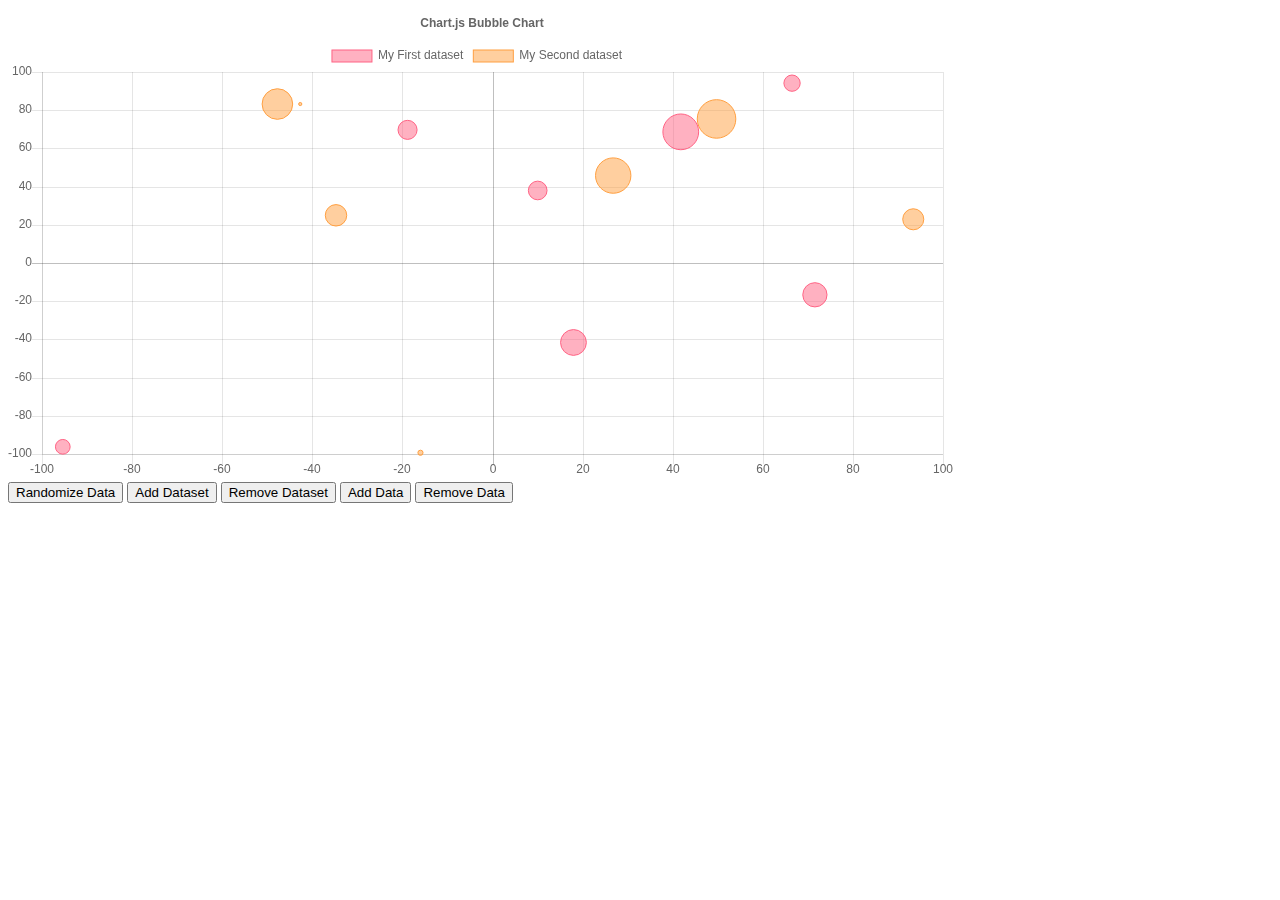
<file: flask_site/static/Chart.js-2.5.0/samples/bubble.html>
<!doctype html>
<html>

<head>
    <title>Bubble Chart</title>
    <script src="../dist/Chart.bundle.js"></script>
    <script src="utils.js"></script>
    <style type="text/css">
    canvas{
        -moz-user-select: none;
        -webkit-user-select: none;
        -ms-user-select: none;
    }
    </style>
</head>

<body>
    <div id="container" style="width: 75%;">
        <canvas id="canvas"></canvas>
    </div>
    <button id="randomizeData">Randomize Data</button>
    <button id="addDataset">Add Dataset</button>
    <button id="removeDataset">Remove Dataset</button>
    <button id="addData">Add Data</button>
    <button id="removeData">Remove Data</button>
    <script>
        var DEFAULT_DATASET_SIZE = 7;

        var addedCount = 0;
        var color = Chart.helpers.color;
        var bubbleChartData = {
            animation: {
                duration: 10000
            },
            datasets: [{
                label: "My First dataset",
                backgroundColor: color(window.chartColors.red).alpha(0.5).rgbString(),
                borderColor: window.chartColors.red,
                borderWidth: 1,
                data: [{
                    x: randomScalingFactor(),
                    y: randomScalingFactor(),
                    r: Math.abs(randomScalingFactor()) / 5,
                }, {
                    x: randomScalingFactor(),
                    y: randomScalingFactor(),
                    r: Math.abs(randomScalingFactor()) / 5,
                }, {
                    x: randomScalingFactor(),
                    y: randomScalingFactor(),
                    r: Math.abs(randomScalingFactor()) / 5,
                }, {
                    x: randomScalingFactor(),
                    y: randomScalingFactor(),
                    r: Math.abs(randomScalingFactor()) / 5,
                }, {
                    x: randomScalingFactor(),
                    y: randomScalingFactor(),
                    r: Math.abs(randomScalingFactor()) / 5,
                }, {
                    x: randomScalingFactor(),
                    y: randomScalingFactor(),
                    r: Math.abs(randomScalingFactor()) / 5,
                }, {
                    x: randomScalingFactor(),
                    y: randomScalingFactor(),
                    r: Math.abs(randomScalingFactor()) / 5,
                }]
            }, {
                label: "My Second dataset",
                backgroundColor: color(window.chartColors.orange).alpha(0.5).rgbString(),
                borderColor: window.chartColors.orange,
                borderWidth: 1,
                data: [{
                    x: randomScalingFactor(),
                    y: randomScalingFactor(),
                    r: Math.abs(randomScalingFactor()) / 5,
                }, {
                    x: randomScalingFactor(),
                    y: randomScalingFactor(),
                    r: Math.abs(randomScalingFactor()) / 5,
                }, {
                    x: randomScalingFactor(),
                    y: randomScalingFactor(),
                    r: Math.abs(randomScalingFactor()) / 5,
                }, {
                    x: randomScalingFactor(),
                    y: randomScalingFactor(),
                    r: Math.abs(randomScalingFactor()) / 5,
                }, {
                    x: randomScalingFactor(),
                    y: randomScalingFactor(),
                    r: Math.abs(randomScalingFactor()) / 5,
                }, {
                    x: randomScalingFactor(),
                    y: randomScalingFactor(),
                    r: Math.abs(randomScalingFactor()) / 5,
                }, {
                    x: randomScalingFactor(),
                    y: randomScalingFactor(),
                    r: Math.abs(randomScalingFactor()) / 5,
                }]
            }]
        };

        window.onload = function() {
            var ctx = document.getElementById("canvas").getContext("2d");
            window.myChart = new Chart(ctx, {
                type: 'bubble',
                data: bubbleChartData,
                options: {
                    responsive: true,
                    title:{
                        display:true,
                        text:'Chart.js Bubble Chart'
                    },
                    tooltips: {
                        mode: 'point'
                    }
                }
            });
        };

        document.getElementById('randomizeData').addEventListener('click', function() {
            bubbleChartData.datasets.forEach(function(dataset) {
                dataset.data = dataset.data.map(function() {
                    return {
                        x: randomScalingFactor(),
                        y: randomScalingFactor(),
                        r: Math.abs(randomScalingFactor()) / 5,
                    };
                });
            });
            window.myChart.update();
        });

        var colorNames = Object.keys(window.chartColors);
        document.getElementById('addDataset').addEventListener('click', function() {
            ++addedCount;
            var colorName = colorNames[bubbleChartData.datasets.length % colorNames.length];;
            var dsColor = window.chartColors[colorName];
            var newDataset = {
                label: "My added dataset " + addedCount,
                backgroundColor: color(dsColor).alpha(0.5).rgbString(),
                borderColor: dsColor,
                borderWidth: 1,
                data: []
            };

            for (var index = 0; index < DEFAULT_DATASET_SIZE; ++index) {
                newDataset.data.push({
                    x: randomScalingFactor(),
                    y: randomScalingFactor(),
                    r: Math.abs(randomScalingFactor()) / 5,
                });
            }

            bubbleChartData.datasets.push(newDataset);
            window.myChart.update();
        });

        document.getElementById('addData').addEventListener('click', function() {
            if (bubbleChartData.datasets.length > 0) {
                for (var index = 0; index < bubbleChartData.datasets.length; ++index) {
                    bubbleChartData.datasets[index].data.push({
                        x: randomScalingFactor(),
                        y: randomScalingFactor(),
                        r: Math.abs(randomScalingFactor()) / 5,
                    });
                }

                window.myChart.update();
            }
        });

        document.getElementById('removeDataset').addEventListener('click', function() {
            bubbleChartData.datasets.splice(0, 1);
            window.myChart.update();
        });

        document.getElementById('removeData').addEventListener('click', function() {
            bubbleChartData.datasets.forEach(function(dataset, datasetIndex) {
                dataset.data.pop();
            });

            window.myChart.update();
        });
    </script>
</body>

</html>
</file>
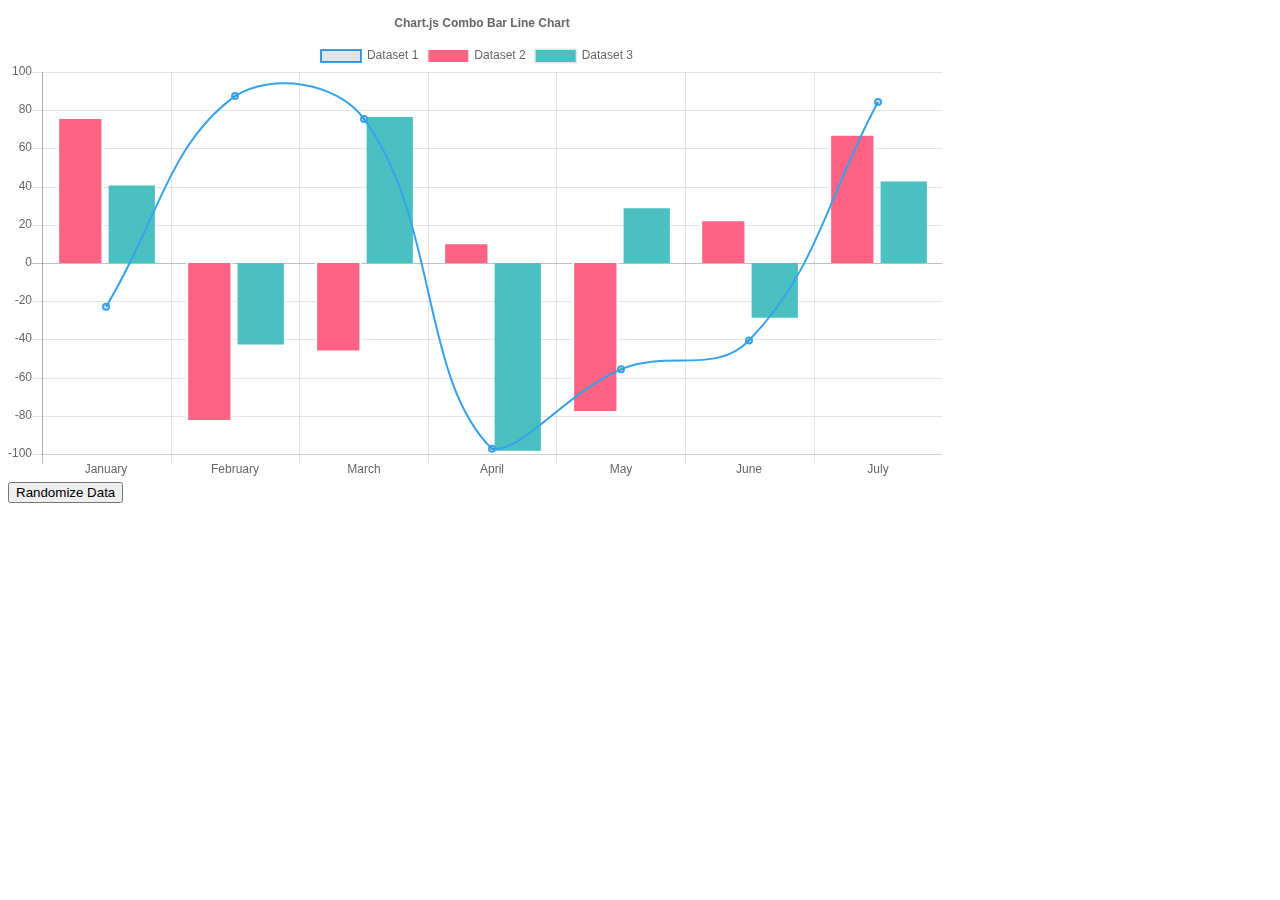
<file: flask_site/static/Chart.js-2.5.0/samples/combo-bar-line.html>
<!doctype html>
<html>

<head>
    <title>Combo Bar-Line Chart</title>
    <script src="../dist/Chart.bundle.js"></script>
    <script src="utils.js"></script>
    <style>
    canvas {
        -moz-user-select: none;
        -webkit-user-select: none;
        -ms-user-select: none;
    }
    </style>
</head>

<body>
    <div style="width: 75%">
        <canvas id="canvas"></canvas>
    </div>
    <button id="randomizeData">Randomize Data</button>
    <script>
        var chartData = {
            labels: ["January", "February", "March", "April", "May", "June", "July"],
            datasets: [{
                type: 'line',
                label: 'Dataset 1',
                borderColor: window.chartColors.blue,
                borderWidth: 2,
                fill: false,
                data: [
                    randomScalingFactor(), 
                    randomScalingFactor(), 
                    randomScalingFactor(), 
                    randomScalingFactor(), 
                    randomScalingFactor(), 
                    randomScalingFactor(), 
                    randomScalingFactor()
                ]
            }, {
                type: 'bar',
                label: 'Dataset 2',
                backgroundColor: window.chartColors.red,
                data: [
                    randomScalingFactor(), 
                    randomScalingFactor(), 
                    randomScalingFactor(), 
                    randomScalingFactor(), 
                    randomScalingFactor(), 
                    randomScalingFactor(), 
                    randomScalingFactor()
                ],
                borderColor: 'white',
                borderWidth: 2
            }, {
                type: 'bar',
                label: 'Dataset 3',
                backgroundColor: window.chartColors.green,
                data: [
                    randomScalingFactor(), 
                    randomScalingFactor(), 
                    randomScalingFactor(), 
                    randomScalingFactor(), 
                    randomScalingFactor(), 
                    randomScalingFactor(), 
                    randomScalingFactor()
                ]
            }]

        };
        window.onload = function() {
            var ctx = document.getElementById("canvas").getContext("2d");
            window.myMixedChart = new Chart(ctx, {
                type: 'bar',
                data: chartData,
                options: {
                    responsive: true,
                    title: {
                        display: true,
                        text: 'Chart.js Combo Bar Line Chart'
                    },
                    tooltips: {
                        mode: 'index',
                        intersect: true
                    }
                }
            });
        };

        document.getElementById('randomizeData').addEventListener('click', function() {
            chartData.datasets.forEach(function(dataset) {
                dataset.data = dataset.data.map(function() {
                    return randomScalingFactor();
                });
            });
            window.myMixedChart.update();
        });
    </script>
</body>

</html>
</file>
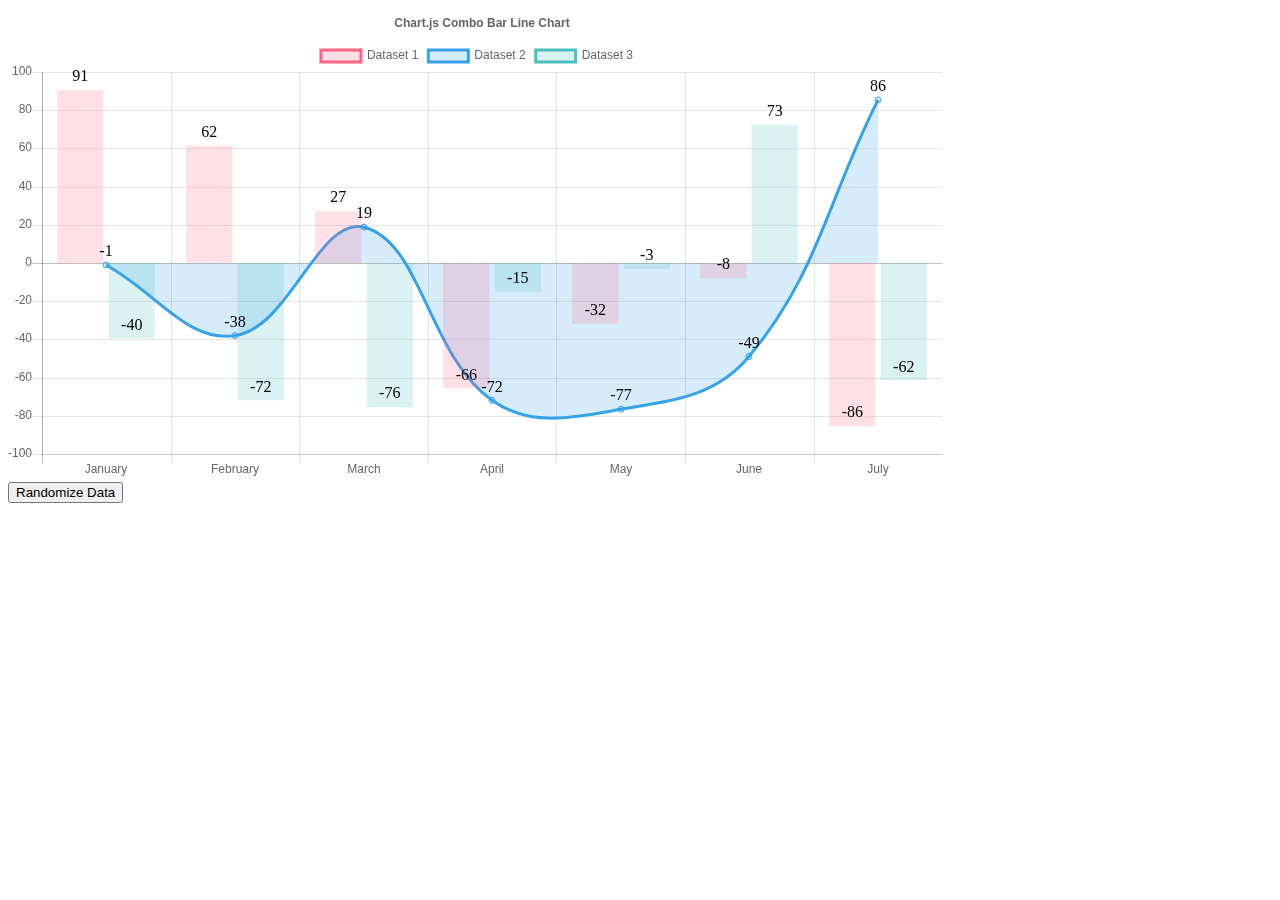
<file: flask_site/static/Chart.js-2.5.0/samples/data_labelling.html>
<!doctype html>
<html>

<head>
    <title>Labelling Data Points</title>
    <script src="../dist/Chart.bundle.js"></script>
    <script src="utils.js"></script>
    <style>
    canvas {
        -moz-user-select: none;
        -webkit-user-select: none;
        -ms-user-select: none;
    }
    </style>
</head>

<body>
    <div style="width: 75%">
        <canvas id="canvas"></canvas>
    </div>
    <button id="randomizeData">Randomize Data</button>
    <script>
        var color = Chart.helpers.color;
        var barChartData = {
            labels: ["January", "February", "March", "April", "May", "June", "July"],
            datasets: [{
                type: 'bar',
                label: 'Dataset 1',
                backgroundColor: color(window.chartColors.red).alpha(0.2).rgbString(),
                borderColor: window.chartColors.red,
                data: [
                    randomScalingFactor(), 
                    randomScalingFactor(), 
                    randomScalingFactor(), 
                    randomScalingFactor(), 
                    randomScalingFactor(),
                    randomScalingFactor(), 
                    randomScalingFactor()
                ]
            }, {
                type: 'line',
                label: 'Dataset 2',
                backgroundColor: color(window.chartColors.blue).alpha(0.2).rgbString(),
                borderColor: window.chartColors.blue,
                data: [
                    randomScalingFactor(), 
                    randomScalingFactor(), 
                    randomScalingFactor(), 
                    randomScalingFactor(), 
                    randomScalingFactor(),
                    randomScalingFactor(), 
                    randomScalingFactor()
                ]
            }, {
                type: 'bar',
                label: 'Dataset 3',
                backgroundColor: color(window.chartColors.green).alpha(0.2).rgbString(),
                borderColor: window.chartColors.green,
                data: [
                    randomScalingFactor(), 
                    randomScalingFactor(), 
                    randomScalingFactor(), 
                    randomScalingFactor(), 
                    randomScalingFactor(),
                    randomScalingFactor(), 
                    randomScalingFactor()
                ]
            }]
        };

        // Define a plugin to provide data labels
        Chart.plugins.register({
            afterDatasetsDraw: function(chartInstance, easing) {
                // To only draw at the end of animation, check for easing === 1
                var ctx = chartInstance.chart.ctx;

                chartInstance.data.datasets.forEach(function (dataset, i) {
                    var meta = chartInstance.getDatasetMeta(i);
                    if (!meta.hidden) {
                        meta.data.forEach(function(element, index) {
                            // Draw the text in black, with the specified font
                            ctx.fillStyle = 'rgb(0, 0, 0)';

                            var fontSize = 16;
                            var fontStyle = 'normal';
                            var fontFamily = 'Helvetica Neue';
                            ctx.font = Chart.helpers.fontString(fontSize, fontStyle, fontFamily);

                            // Just naively convert to string for now
                            var dataString = dataset.data[index].toString();

                            // Make sure alignment settings are correct
                            ctx.textAlign = 'center';
                            ctx.textBaseline = 'middle';

                            var padding = 5;
                            var position = element.tooltipPosition();
                            ctx.fillText(dataString, position.x, position.y - (fontSize / 2) - padding);
                        });
                    }
                });
            }
        });

        window.onload = function() {
            var ctx = document.getElementById("canvas").getContext("2d");
            window.myBar = new Chart(ctx, {
                type: 'bar',
                data: barChartData,
                options: {
                    responsive: true,
                    title: {
                        display: true,
                        text: 'Chart.js Combo Bar Line Chart'
                    },
                }
            });
        };

        document.getElementById('randomizeData').addEventListener('click', function() {
            barChartData.datasets.forEach(function(dataset) {
                dataset.data = dataset.data.map(function() { 
                    return randomScalingFactor();
                })
            });
            window.myBar.update();
        });
    </script>
</body>

</html>
</file>
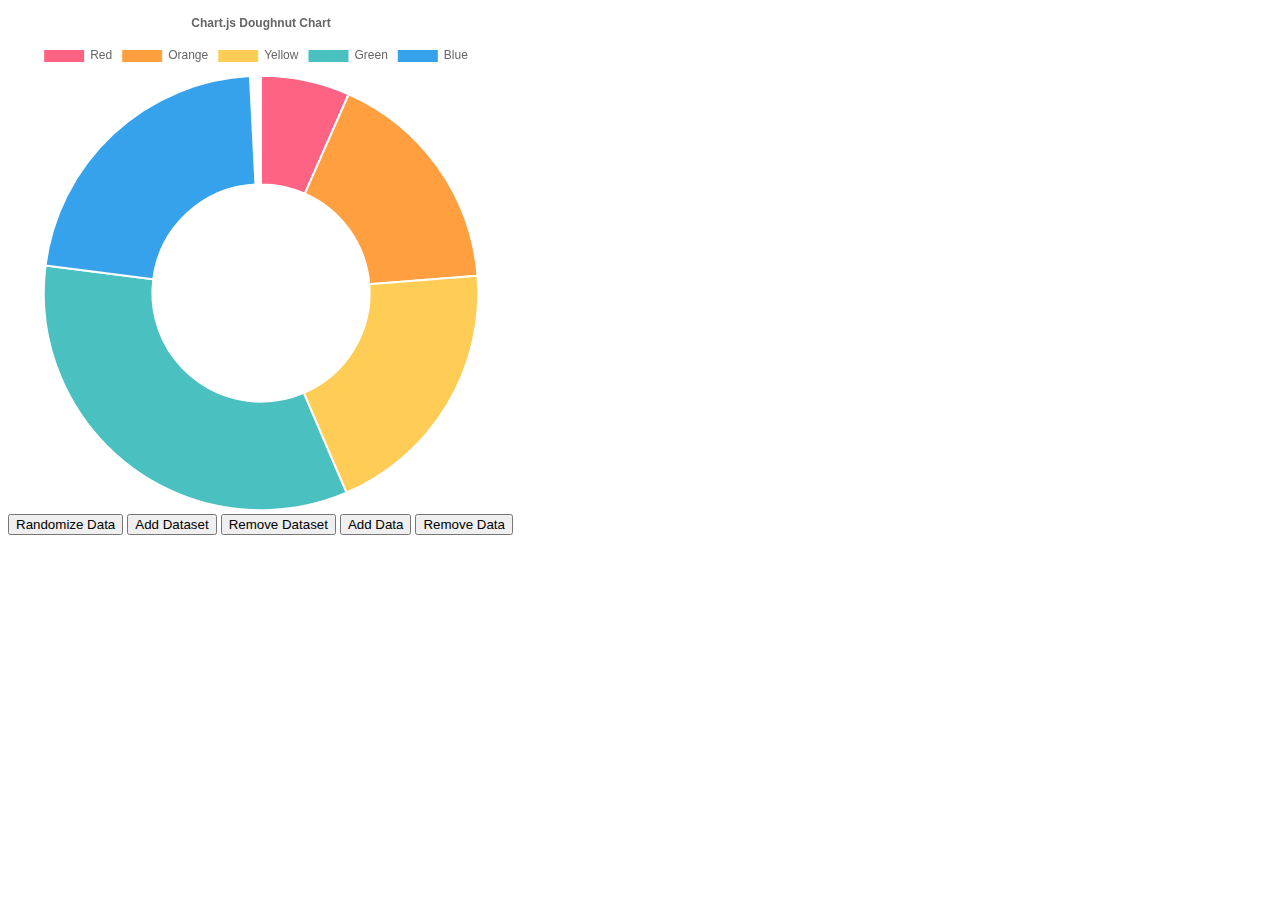
<file: flask_site/static/Chart.js-2.5.0/samples/doughnut.html>
<!doctype html>
<html>

<head>
    <title>Doughnut Chart</title>
    <script src="../dist/Chart.bundle.js"></script>
    <script src="utils.js"></script>
    <style>
    canvas {
        -moz-user-select: none;
        -webkit-user-select: none;
        -ms-user-select: none;
    }
    </style>
</head>

<body>
    <div id="canvas-holder" style="width:40%">
        <canvas id="chart-area" />
    </div>
    <button id="randomizeData">Randomize Data</button>
    <button id="addDataset">Add Dataset</button>
    <button id="removeDataset">Remove Dataset</button>
    <button id="addData">Add Data</button>
    <button id="removeData">Remove Data</button>
    <script>
    var randomScalingFactor = function() {
        return Math.round(Math.random() * 100);
    };

    var config = {
        type: 'doughnut',
        data: {
            datasets: [{
                data: [
                    randomScalingFactor(),
                    randomScalingFactor(),
                    randomScalingFactor(),
                    randomScalingFactor(),
                    randomScalingFactor(),
                ],
                backgroundColor: [
                    window.chartColors.red,
                    window.chartColors.orange,
                    window.chartColors.yellow,
                    window.chartColors.green,
                    window.chartColors.blue,
                ],
                label: 'Dataset 1'
            }],
            labels: [
                "Red",
                "Orange",
                "Yellow",
                "Green",
                "Blue"
            ]
        },
        options: {
            responsive: true,
            legend: {
                position: 'top',
            },
            title: {
                display: true,
                text: 'Chart.js Doughnut Chart'
            },
            animation: {
                animateScale: true,
                animateRotate: true
            }
        }
    };

    window.onload = function() {
        var ctx = document.getElementById("chart-area").getContext("2d");
        window.myDoughnut = new Chart(ctx, config);
    };

    document.getElementById('randomizeData').addEventListener('click', function() {
        config.data.datasets.forEach(function(dataset) {
            dataset.data = dataset.data.map(function() {
                return randomScalingFactor();
            });
        });

        window.myDoughnut.update();
    });

    var colorNames = Object.keys(window.chartColors);
    document.getElementById('addDataset').addEventListener('click', function() {
        var newDataset = {
            backgroundColor: [],
            data: [],
            label: 'New dataset ' + config.data.datasets.length,
        };

        for (var index = 0; index < config.data.labels.length; ++index) {
            newDataset.data.push(randomScalingFactor());

            var colorName = colorNames[index % colorNames.length];;
            var newColor = window.chartColors[colorName];
            newDataset.backgroundColor.push(newColor);
        }

        config.data.datasets.push(newDataset);
        window.myDoughnut.update();
    });

    document.getElementById('addData').addEventListener('click', function() {
        if (config.data.datasets.length > 0) {
            config.data.labels.push('data #' + config.data.labels.length);

            var colorName = colorNames[config.data.datasets[0].data.length % colorNames.length];;
            var newColor = window.chartColors[colorName];

            config.data.datasets.forEach(function(dataset) {
                dataset.data.push(randomScalingFactor());
                dataset.backgroundColor.push(newColor);
            });

            window.myDoughnut.update();
        }
    });

    document.getElementById('removeDataset').addEventListener('click', function() {
        config.data.datasets.splice(0, 1);
        window.myDoughnut.update();
    });

    document.getElementById('removeData').addEventListener('click', function() {
        config.data.labels.splice(-1, 1); // remove the label first

        config.data.datasets.forEach(function(dataset) {
            dataset.data.pop();
            dataset.backgroundColor.pop();
        });

        window.myDoughnut.update();
    });
    </script>
</body>

</html>
</file>
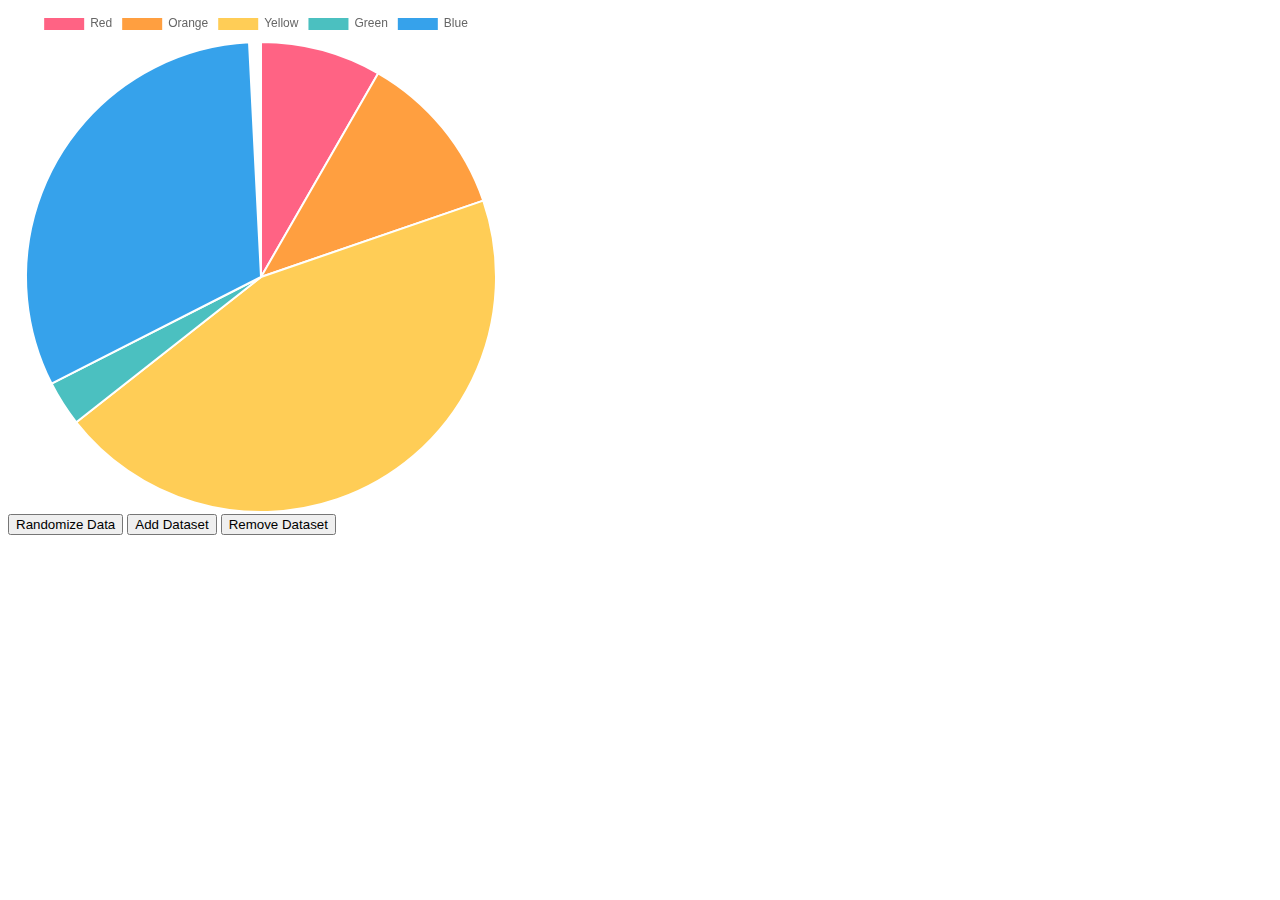
<file: flask_site/static/Chart.js-2.5.0/samples/pie.html>
<!doctype html>
<html>

<head>
    <title>Pie Chart</title>
    <script src="../dist/Chart.bundle.js"></script>
    <script src="utils.js"></script>
</head>

<body>
    <div id="canvas-holder" style="width:40%">
        <canvas id="chart-area" />
    </div>
    <button id="randomizeData">Randomize Data</button>
    <button id="addDataset">Add Dataset</button>
    <button id="removeDataset">Remove Dataset</button>
    <script>
    var randomScalingFactor = function() {
        return Math.round(Math.random() * 100);
    };

    var config = {
        type: 'pie',
        data: {
            datasets: [{
                data: [
                    randomScalingFactor(),
                    randomScalingFactor(),
                    randomScalingFactor(),
                    randomScalingFactor(),
                    randomScalingFactor(),
                ],
                backgroundColor: [
                    window.chartColors.red,
                    window.chartColors.orange,
                    window.chartColors.yellow,
                    window.chartColors.green,
                    window.chartColors.blue,
                ],
                label: 'Dataset 1'
            }],
            labels: [
                "Red",
                "Orange",
                "Yellow",
                "Green",
                "Blue"
            ]
        },
        options: {
            responsive: true
        }
    };

    window.onload = function() {
        var ctx = document.getElementById("chart-area").getContext("2d");
        window.myPie = new Chart(ctx, config);
    };

    document.getElementById('randomizeData').addEventListener('click', function() {
        config.data.datasets.forEach(function(dataset) {
            dataset.data = dataset.data.map(function() {
                return randomScalingFactor();
            });
        });

        window.myPie.update();
    });

    var colorNames = Object.keys(window.chartColors);
    document.getElementById('addDataset').addEventListener('click', function() {
        var newDataset = {
            backgroundColor: [],
            data: [],
            label: 'New dataset ' + config.data.datasets.length,
        };

        for (var index = 0; index < config.data.labels.length; ++index) {
            newDataset.data.push(randomScalingFactor());

            var colorName = colorNames[index % colorNames.length];;
            var newColor = window.chartColors[colorName];
            newDataset.backgroundColor.push(newColor);
        }

        config.data.datasets.push(newDataset);
        window.myPie.update();
    });

    document.getElementById('removeDataset').addEventListener('click', function() {
        config.data.datasets.splice(0, 1);
        window.myPie.update();
    });
    </script>
</body>

</html>
</file>
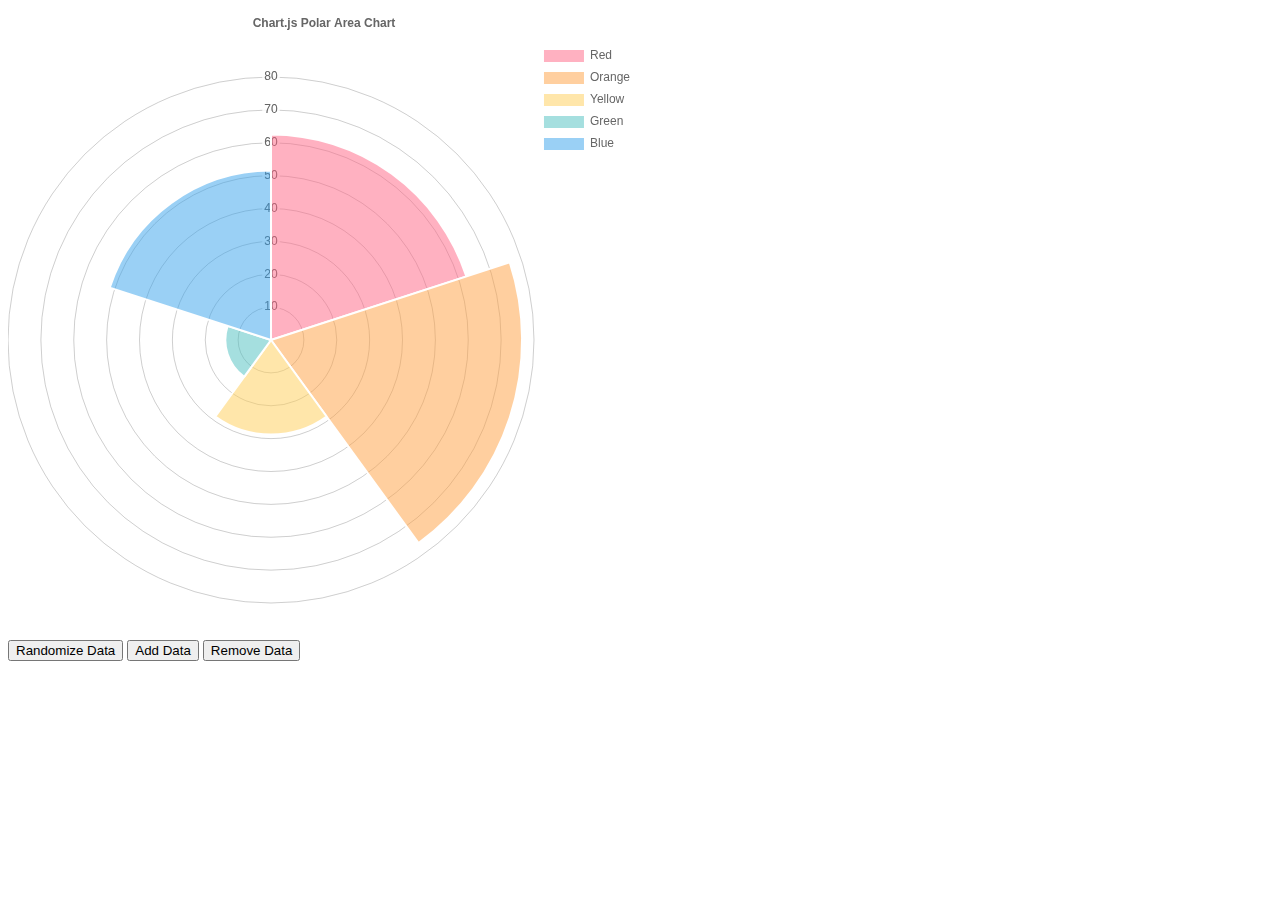
<file: flask_site/static/Chart.js-2.5.0/samples/polar-area.html>
<!doctype html>
<html>

<head>
    <title>Polar Area Chart</title>
    <script src="../dist/Chart.bundle.js"></script>
    <script src="utils.js"></script>
    <style>
    canvas {
        -moz-user-select: none;
        -webkit-user-select: none;
        -ms-user-select: none;
    }
    </style>
</head>

<body>
    <div id="canvas-holder" style="width:50%">
        <canvas id="chart-area"></canvas>
    </div>
    <button id="randomizeData">Randomize Data</button>
    <button id="addData">Add Data</button>
    <button id="removeData">Remove Data</button>
    <script>
    var randomScalingFactor = function() {
        return Math.round(Math.random() * 100);
    };

    var chartColors = window.chartColors;
    var color = Chart.helpers.color;
    var config = {
        data: {
            datasets: [{
                data: [
                    randomScalingFactor(),
                    randomScalingFactor(),
                    randomScalingFactor(),
                    randomScalingFactor(),
                    randomScalingFactor(),
                ],
                backgroundColor: [
                    color(chartColors.red).alpha(0.5).rgbString(),
                    color(chartColors.orange).alpha(0.5).rgbString(),
                    color(chartColors.yellow).alpha(0.5).rgbString(),
                    color(chartColors.green).alpha(0.5).rgbString(),
                    color(chartColors.blue).alpha(0.5).rgbString(),
                ],
                label: 'My dataset' // for legend
            }],
            labels: [
                "Red",
                "Orange",
                "Yellow",
                "Green",
                "Blue"
            ]
        },
        options: {
            responsive: true,
            legend: {
                position: 'right',
            },
            title: {
                display: true,
                text: 'Chart.js Polar Area Chart'
            },
            scale: {
              ticks: {
                beginAtZero: true
              },
              reverse: false
            },
            animation: {
                animateRotate: false,
                animateScale: true
            }
        }
    };

    window.onload = function() {
        var ctx = document.getElementById("chart-area");
        window.myPolarArea = Chart.PolarArea(ctx, config);
    };

    document.getElementById('randomizeData').addEventListener('click', function() {
        config.data.datasets.forEach(function(piece, i) {
            piece.data.forEach(function(value, j) {
                config.data.datasets[i].data[j] = randomScalingFactor();
            });
        });
        window.myPolarArea.update();
    });

    var colorNames = Object.keys(window.chartColors);
    document.getElementById('addData').addEventListener('click', function() {
        if (config.data.datasets.length > 0) {
            config.data.labels.push('data #' + config.data.labels.length);
            config.data.datasets.forEach(function(dataset) {
                var colorName = colorNames[config.data.labels.length % colorNames.length];
                dataset.backgroundColor.push(window.chartColors[colorName]);
                dataset.data.push(randomScalingFactor());
            });
            window.myPolarArea.update();
        }
    });
    document.getElementById('removeData').addEventListener('click', function() {
        config.data.labels.pop(); // remove the label first
        config.data.datasets.forEach(function(dataset) {
            dataset.backgroundColor.pop();
            dataset.data.pop();
        });
        window.myPolarArea.update();
    });
    </script>
</body>

</html>
</file>
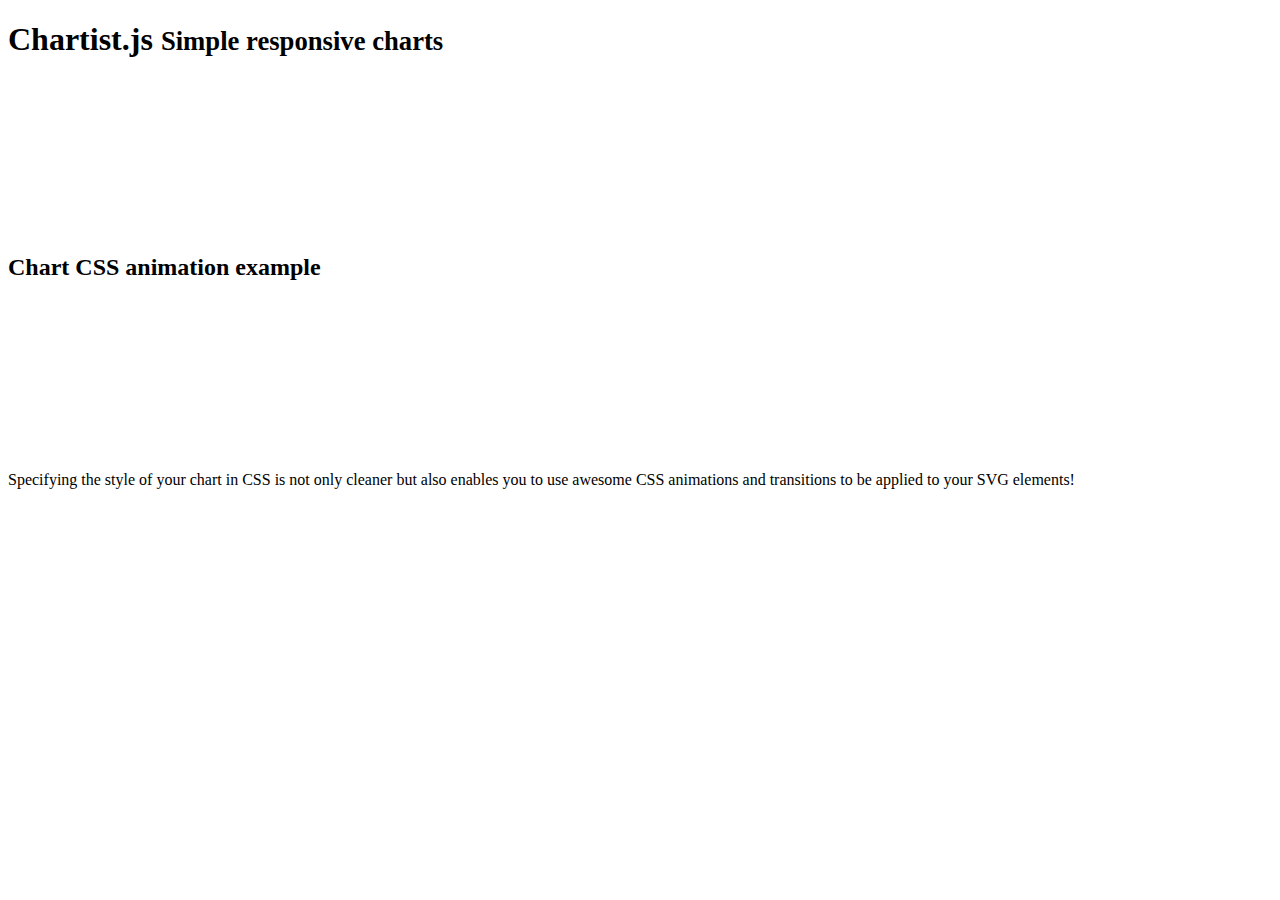
<file: flask_site/static/chart/test/runner.html>
<!doctype html>
<html lang="en">
<head>
  <title>End2end Test Runner</title>
</head>
<body>
<header class="page-header">
  <h1>Chartist.js
    <small> Simple responsive charts</small>
  </h1>
  <div class="limiter">
    <figure>
      <svg id="chartist-guy"></svg>
    </figure>
  </div>
</header>

<article class="main" role="main">
  <section class="documentation-section">
    <header>
      <h2>Chart CSS animation example</h2>
    </header>
    <div class="content">
      <div class="chart-container">
        <svg id="chart"></svg>
      </div>
    </div>
    <aside class="side-notes">
      <p>Specifying the style of your chart in CSS is not only cleaner but also enables you to use awesome CSS
        animations
        and transitions to be applied to your SVG elements!</p>
    </aside>
  </section>
</article>
</body>
</html>
</file>
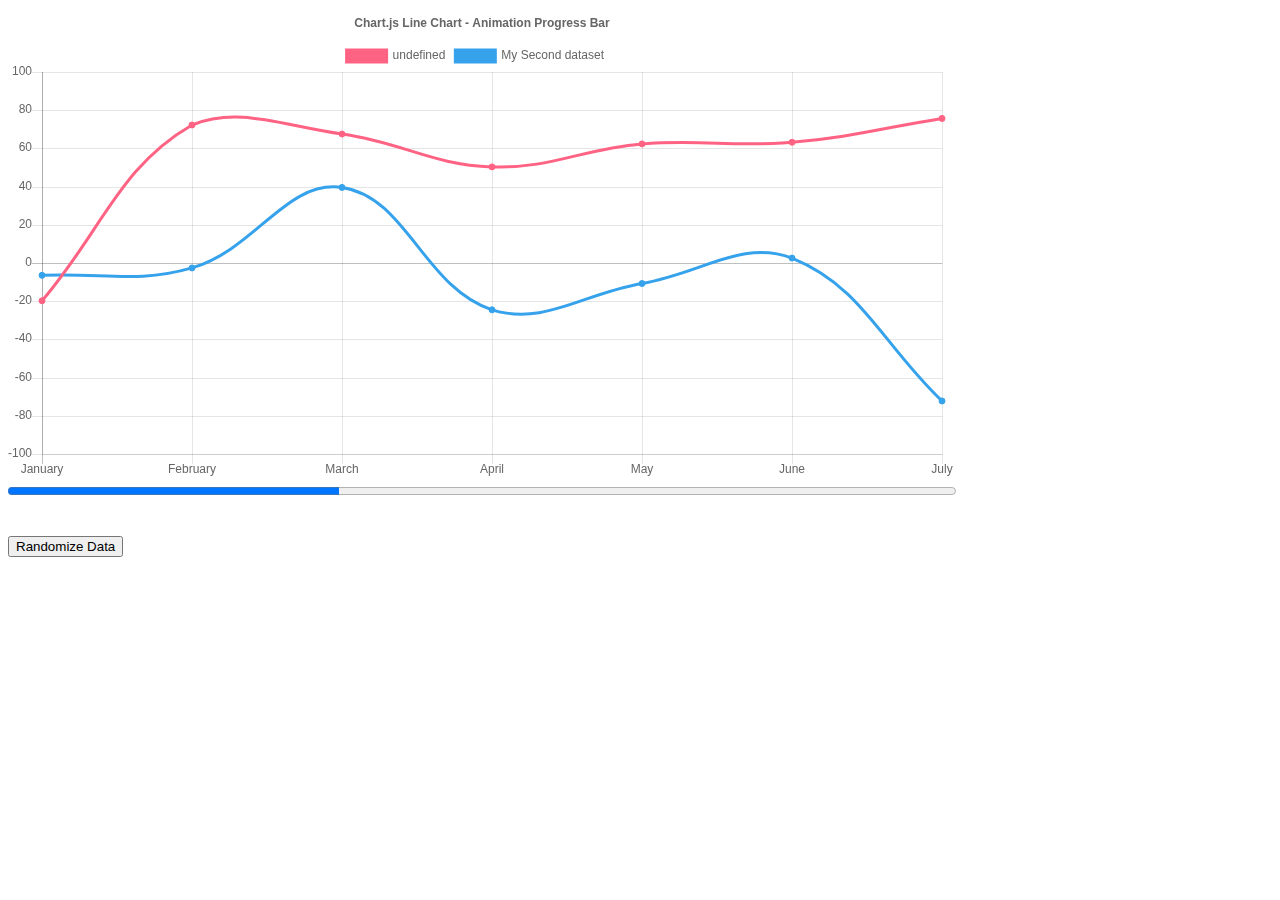
<file: flask_site/static/Chart.js-2.5.0/samples/animation/progress-bar.html>
<!doctype html>
<html>
<head>
	<title> Animation Callbacks </title>
    <script src="../../dist/Chart.bundle.js"></script>
    <script src="../utils.js"></script>
    <style>
    canvas {
        -moz-user-select: none;
        -webkit-user-select: none;
        -ms-user-select: none;
    }
    </style>
</head>

<body>
    <div style="width: 75%;">
        <canvas id="canvas"></canvas>
        <progress id="animationProgress" max="1" value="0" style="width: 100%"></progress>
    </div>
    <br>
    <br>
    <button id="randomizeData">Randomize Data</button>
    <script>
        var MONTHS = ["January", "February", "March", "April", "May", "June", "July", "August", "September", "October", "November", "December"];
        var progress = document.getElementById('animationProgress');
        var config = {
            type: 'line',
            data: {
                labels: ["January", "February", "March", "April", "May", "June", "July"],
                datasets: [{
                    fill: false,
                    borderColor: window.chartColors.red,
                    backgroundColor: window.chartColors.red,
                    data: [
                        randomScalingFactor(), 
                        randomScalingFactor(), 
                        randomScalingFactor(), 
                        randomScalingFactor(), 
                        randomScalingFactor(), 
                        randomScalingFactor(), 
                        randomScalingFactor()
                    ]
                }, {
                    label: "My Second dataset ",
                    fill: false,
                    borderColor: window.chartColors.blue,
                    backgroundColor: window.chartColors.blue,
                    data: [
                        randomScalingFactor(), 
                        randomScalingFactor(), 
                        randomScalingFactor(), 
                        randomScalingFactor(), 
                        randomScalingFactor(), 
                        randomScalingFactor(), 
                        randomScalingFactor()
                    ]
                }]
            },
            options: {
                title:{
                    display:true,
                    text: "Chart.js Line Chart - Animation Progress Bar"
                },
                animation: {
                    duration: 2000,
                    onProgress: function(animation) {
                        progress.value = animation.animationObject.currentStep / animation.animationObject.numSteps;
                    },
                    onComplete: function(animation) {
                        window.setTimeout(function() {
                            progress.value = 0;
                        }, 2000);
                    }
                }
            }
        };

        window.onload = function() {
            var ctx = document.getElementById("canvas").getContext("2d");
            window.myLine = new Chart(ctx, config);
        };

        document.getElementById('randomizeData').addEventListener('click', function() {
            config.data.datasets.forEach(function(dataset) {
                dataset.data = dataset.data.map(function() {
                    return randomScalingFactor();
                });
            });

            window.myLine.update();
        });
    </script>
</body>

</html>
</file>
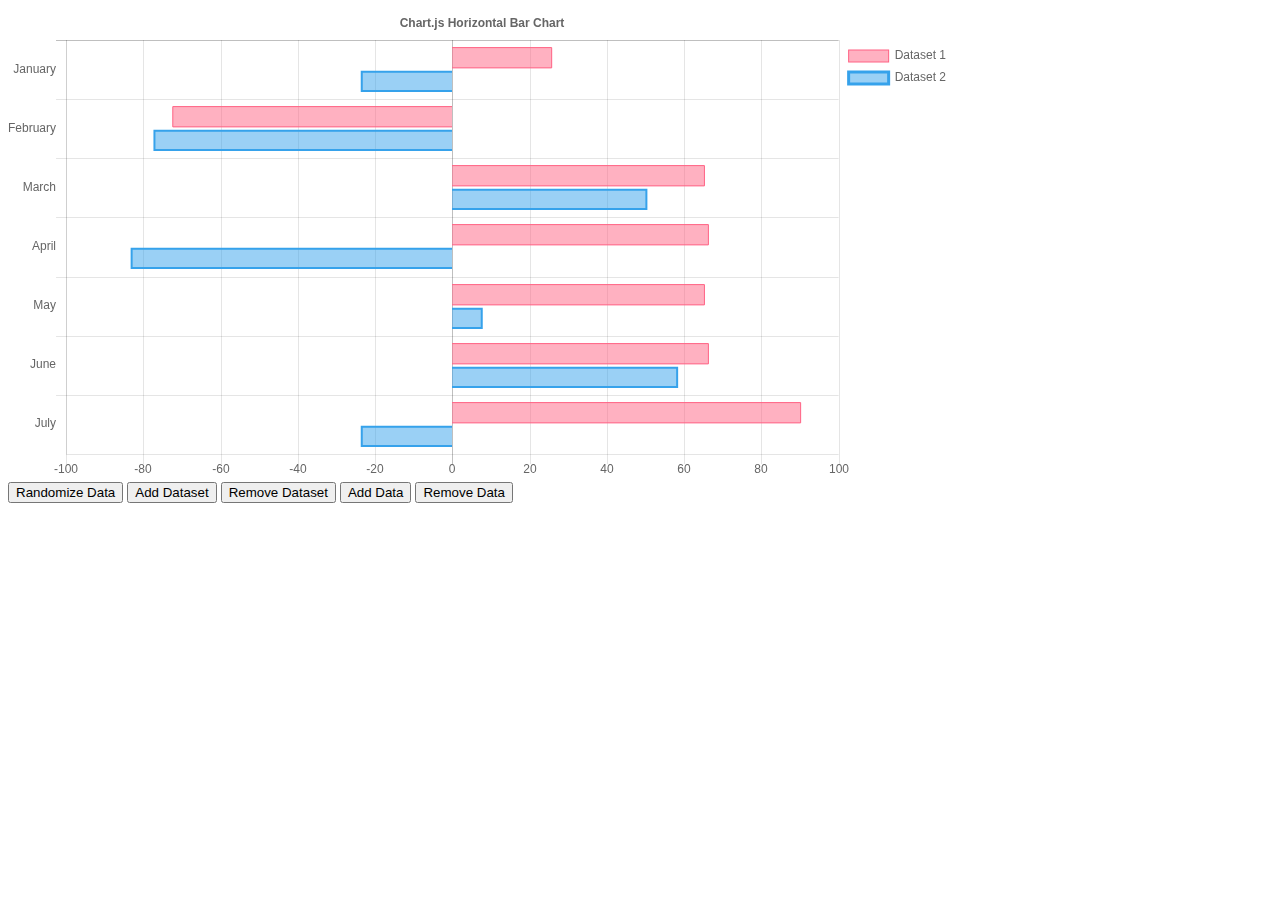
<file: flask_site/static/Chart.js-2.5.0/samples/bar/bar-horizontal.html>
<!doctype html>
<html>

<head>
    <title>Horizontal Bar Chart</title>
    <script src="../../dist/Chart.bundle.js"></script>
    <script src="../utils.js"></script>
    <style>
    canvas {
        -moz-user-select: none;
        -webkit-user-select: none;
        -ms-user-select: none;
    }
    </style>
</head>

<body>
    <div id="container" style="width: 75%;">
        <canvas id="canvas"></canvas>
    </div>
    <button id="randomizeData">Randomize Data</button>
    <button id="addDataset">Add Dataset</button>
    <button id="removeDataset">Remove Dataset</button>
    <button id="addData">Add Data</button>
    <button id="removeData">Remove Data</button>
    <script>
        var MONTHS = ["January", "February", "March", "April", "May", "June", "July", "August", "September", "October", "November", "December"];
        var color = Chart.helpers.color;
        var horizontalBarChartData = {
            labels: ["January", "February", "March", "April", "May", "June", "July"],
            datasets: [{
                label: 'Dataset 1',
                backgroundColor: color(window.chartColors.red).alpha(0.5).rgbString(),
                borderColor: window.chartColors.red,
                borderWidth: 1,
                data: [
                    randomScalingFactor(), 
                    randomScalingFactor(), 
                    randomScalingFactor(), 
                    randomScalingFactor(), 
                    randomScalingFactor(), 
                    randomScalingFactor(), 
                    randomScalingFactor()
                ]
            }, {
                label: 'Dataset 2',
                backgroundColor: color(window.chartColors.blue).alpha(0.5).rgbString(),
                borderColor: window.chartColors.blue,
                data: [
                    randomScalingFactor(), 
                    randomScalingFactor(), 
                    randomScalingFactor(), 
                    randomScalingFactor(), 
                    randomScalingFactor(), 
                    randomScalingFactor(), 
                    randomScalingFactor()
                ]
            }]

        };

        window.onload = function() {
            var ctx = document.getElementById("canvas").getContext("2d");
            window.myHorizontalBar = new Chart(ctx, {
                type: 'horizontalBar',
                data: horizontalBarChartData,
                options: {
                    // Elements options apply to all of the options unless overridden in a dataset
                    // In this case, we are setting the border of each horizontal bar to be 2px wide
                    elements: {
                        rectangle: {
                            borderWidth: 2,
                        }
                    },
                    responsive: true,
                    legend: {
                        position: 'right',
                    },
                    title: {
                        display: true,
                        text: 'Chart.js Horizontal Bar Chart'
                    }
                }
            });

        };

        document.getElementById('randomizeData').addEventListener('click', function() {
            var zero = Math.random() < 0.2 ? true : false;
            horizontalBarChartData.datasets.forEach(function(dataset) {
                dataset.data = dataset.data.map(function() {
                    return zero ? 0.0 : randomScalingFactor();
                });

            });
            window.myHorizontalBar.update();
        });

        var colorNames = Object.keys(window.chartColors);

        document.getElementById('addDataset').addEventListener('click', function() {
            var colorName = colorNames[horizontalBarChartData.datasets.length % colorNames.length];;
            var dsColor = window.chartColors[colorName];
            var newDataset = {
                label: 'Dataset ' + horizontalBarChartData.datasets.length,
                backgroundColor: color(dsColor).alpha(0.5).rgbString(),
                borderColor: dsColor,
                data: []
            };

            for (var index = 0; index < horizontalBarChartData.labels.length; ++index) {
                newDataset.data.push(randomScalingFactor());
            }

            horizontalBarChartData.datasets.push(newDataset);
            window.myHorizontalBar.update();
        });

        document.getElementById('addData').addEventListener('click', function() {
            if (horizontalBarChartData.datasets.length > 0) {
                var month = MONTHS[horizontalBarChartData.labels.length % MONTHS.length];
                horizontalBarChartData.labels.push(month);

                for (var index = 0; index < horizontalBarChartData.datasets.length; ++index) {
                    horizontalBarChartData.datasets[index].data.push(randomScalingFactor());
                }

                window.myHorizontalBar.update();
            }
        });

        document.getElementById('removeDataset').addEventListener('click', function() {
            horizontalBarChartData.datasets.splice(0, 1);
            window.myHorizontalBar.update();
        });

        document.getElementById('removeData').addEventListener('click', function() {
            horizontalBarChartData.labels.splice(-1, 1); // remove the label first

            horizontalBarChartData.datasets.forEach(function (dataset, datasetIndex) {
                dataset.data.pop();
            });

            window.myHorizontalBar.update();
        });
    </script>
</body>

</html>
</file>
